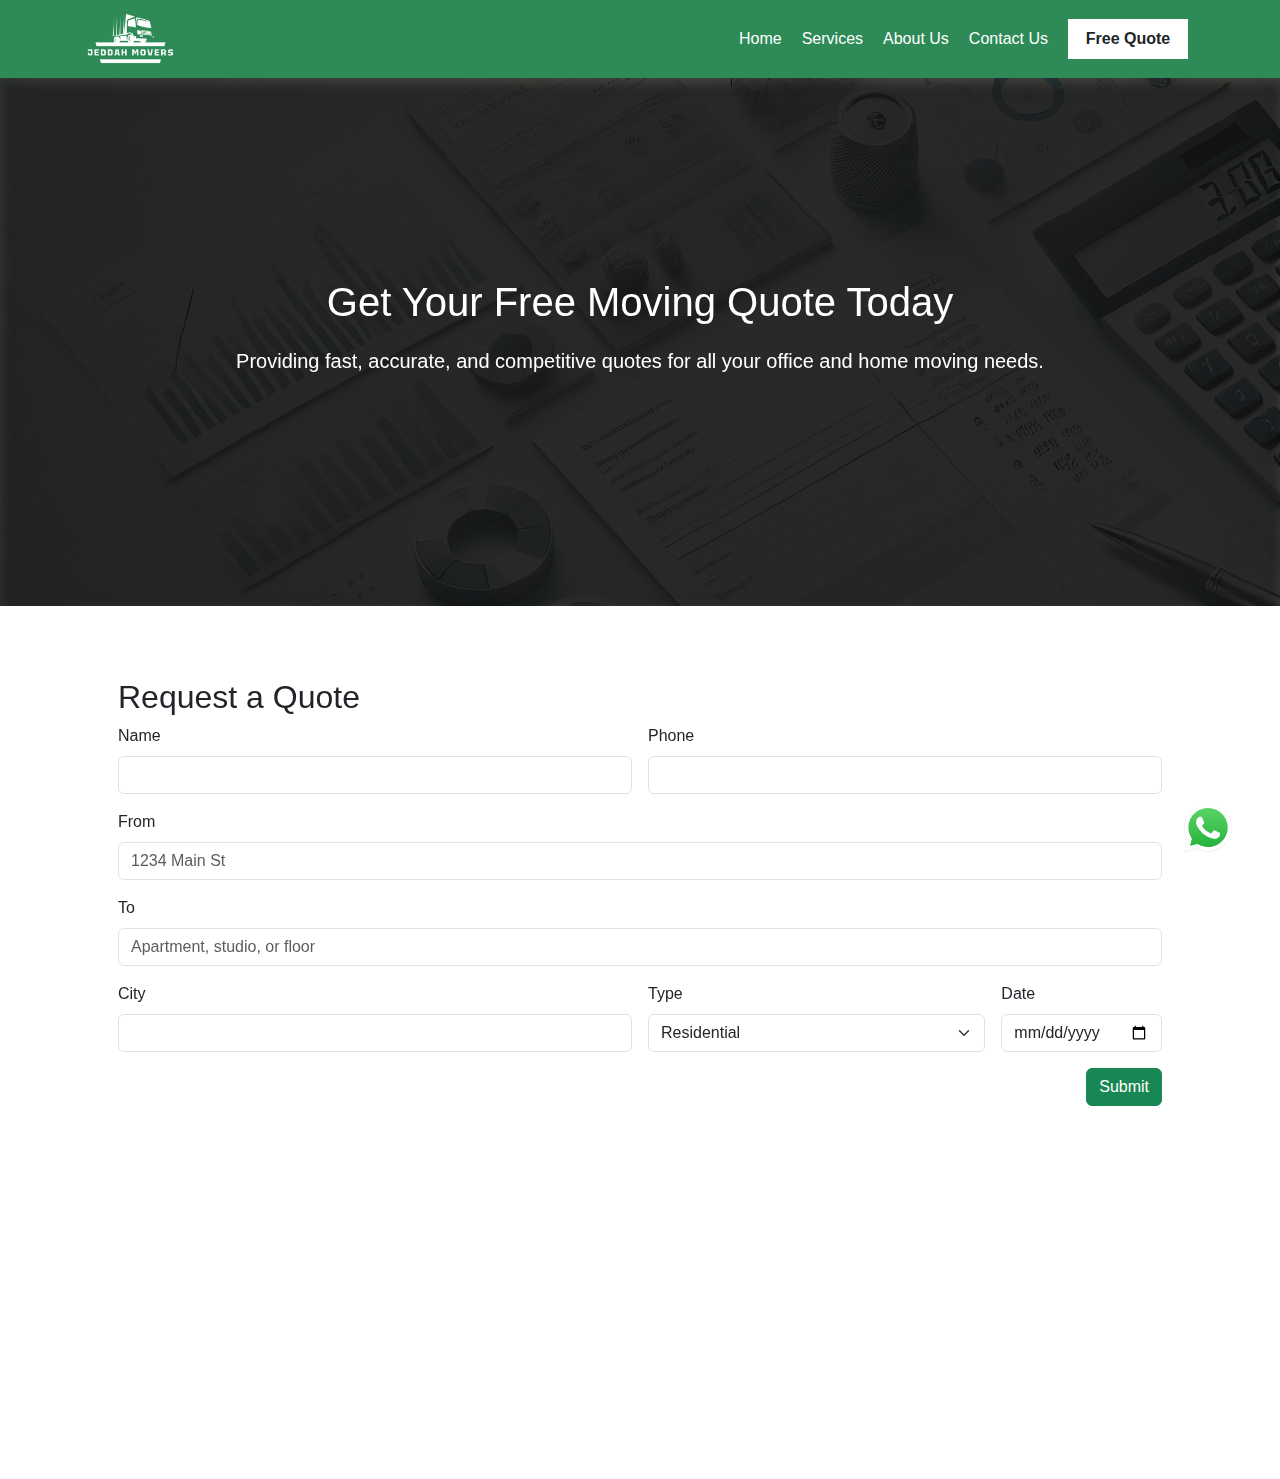
<file: free_quote.html>
<!DOCTYPE html>
<html lang="en">
  <head>
    <meta charset="UTF-8" />
    <meta name="viewport" content="width=device-width, initial-scale=1.0" />
    <meta
      name="description"
      content="Jeddah Movers offers professional moving services including office moving, furniture moving, packing and unpacking. Reliable and efficient movers in Jeddah. Get a free quote today!"
    />
    <meta
      name="keywords"
      content="professional moving services, office movers, furniture moving, packing and unpacking, relocation services, Jeddah movers, moving company, commercial moving, residential movers"
    />
    <meta
      property="og:title"
      content="Professional Moving Services | Office & Furniture Movers | Jeddah Movers"
    />
    <meta
      property="og:description"
      content="Looking for reliable movers? Jeddah Movers specializes in office moving, furniture moving, and packing services. Contact us for hassle-free moving solutions."
    />
    <meta
      property="og:image"
      content="https://jeddahhomeshifting.com/assets/logoWhite2.png"
    />
    <meta property="og:url" content="https://jeddahhomeshifting.com" />
    <meta property="og:type" content="website" />

    <title>Jeddah Home Shifting | Free Quote</title>
    <link rel="icon" href="./favicon.ico" />
    <link rel="stylesheet" href="./assets/aos/css/aos.css" />
    <link rel="stylesheet" href="./assets/bootstrap/css/bootstrap.min.css" />
    <link rel="stylesheet" href="./assets/css/styles.css" />
  </head>
  <body>
    <div id="header"></div>
    <div class="loader-container">
      <div class="loader"></div>
    </div>
    <section class="hero-section overflow-hidden free-quotes-cover">
      <div class="container">
        <h1 data-aos="fade-left">Get Your Free Moving Quote Today</h1>
        <p data-aos="fade-right">
          Providing fast, accurate, and competitive quotes for all your office
          and home moving needs.
        </p>
      </div>
    </section>
    <!-- Apply the hidden class to the data-aos parent (on smaller screens to prevent shakiness and horizontal scrolling) -->
    <div class="container p-lg-5 p-sm-1 mt-4" data-aos="fade-up">
      <!-- Hero Image Section -->
      <div class="header-image">
        <div class="header-overlay"></div>
        <h2 data-aos="zoom-in">Request a Quote</h2>
      </div>

      <form class="row g-3">
        <div class="col-md-6">
          <label for="inputEmail4" class="form-label">Name</label>
          <input type="email" id="name" class="form-control" id="inputEmail4" />
        </div>
        <div class="col-md-6">
          <label for="inputPassword4" class="form-label">Phone</label>
          <input
            type="password"
            id="phone"
            class="form-control"
            id="inputPassword4"
          />
        </div>
        <div class="col-12">
          <label for="inputAddress" class="form-label">From</label>
          <input
            id="from"
            type="text"
            class="form-control"
            id="inputAddress"
            placeholder="1234 Main St"
          />
        </div>
        <div class="col-12">
          <label for="inputAddress2" class="form-label">To</label>
          <input
            id="to"
            type="text"
            class="form-control"
            id="inputAddress2"
            placeholder="Apartment, studio, or floor"
          />
        </div>
        <div class="col-md-6">
          <label for="inputCity" class="form-label">City</label>
          <input type="text" id="city" class="form-control" id="inputCity" />
        </div>
        <div class="col-md-4">
          <label for="inputState" class="form-label">Type</label>
          <select id="inputState" class="form-select">
            <option>Residential</option>
            <option>Villa</option>
            <option>Office</option>
            <option>Other</option>
          </select>
        </div>
        <div class="col-md-2">
          <label for="inputZip" class="form-label">Date</label>
          <input type="date" id="date" class="form-control" id="inputZip" />
        </div>
        <div class="col-12 d-flex justify-content-end">
          <button type="button" id="submit_btn" class="btn btn-success">
            Submit
          </button>
        </div>
      </form>

      <!-- Illustration Section -->
      <!-- <div class="illustration" data-aos="fade-up" data-aos-delay="1000">
          <img src="https://cdn-icons-png.flaticon.com/512/2963/2963470.png" alt="Moving illustration">
      </div> -->

      <!-- Note Section -->
      <p class="note" data-aos="fade-left">
        * We will get back to you within 24 hours with a custom quote.
      </p>
    </div>
    <script>
      document.getElementById("submit_btn").addEventListener("click", () => {
        let quote_form = {
          name: document.getElementById("name").value,
          from: document.getElementById("from").value,
          to: document.getElementById("to").value,
          type: document.getElementById("inputState").value,
          city: document.getElementById("city").value,
          date: document.getElementById("date").value,
        };
        let ctaMessage = `Hello, my name is ${quote_form.name}. I would like to request a quote to move from ${quote_form.from} to ${quote_form.to}. 
The move is a ${quote_form.type} move, and it's scheduled for ${quote_form.date}. The city involved is ${quote_form.city}. Please let me know the details!`;
        window.location.href = `https://wa.me/966594412427?text=${ctaMessage}`;
      });
    </script>

    <div id="footer"></div>
    <script src="./assets/bootstrap/js/bootstrap.bundle.min.js"></script>
    <link
      rel="stylesheet"
      href="https://cdnjs.cloudflare.com/ajax/libs/font-awesome/6.6.0/css/all.min.css"
      integrity="sha512-Kc323vGBEqzTmouAECnVceyQqyqdsSiqLQISBL29aUW4U/M7pSPA/gEUZQqv1cwx4OnYxTxve5UMg5GT6L4JJg=="
      crossorigin="anonymous"
      referrerpolicy="no-referrer"
    />
    <script src="./assets/aos/js/aos.js"></script>
    <script src="./assets/js/app.js"></script>
  </body>
</html>
</file>
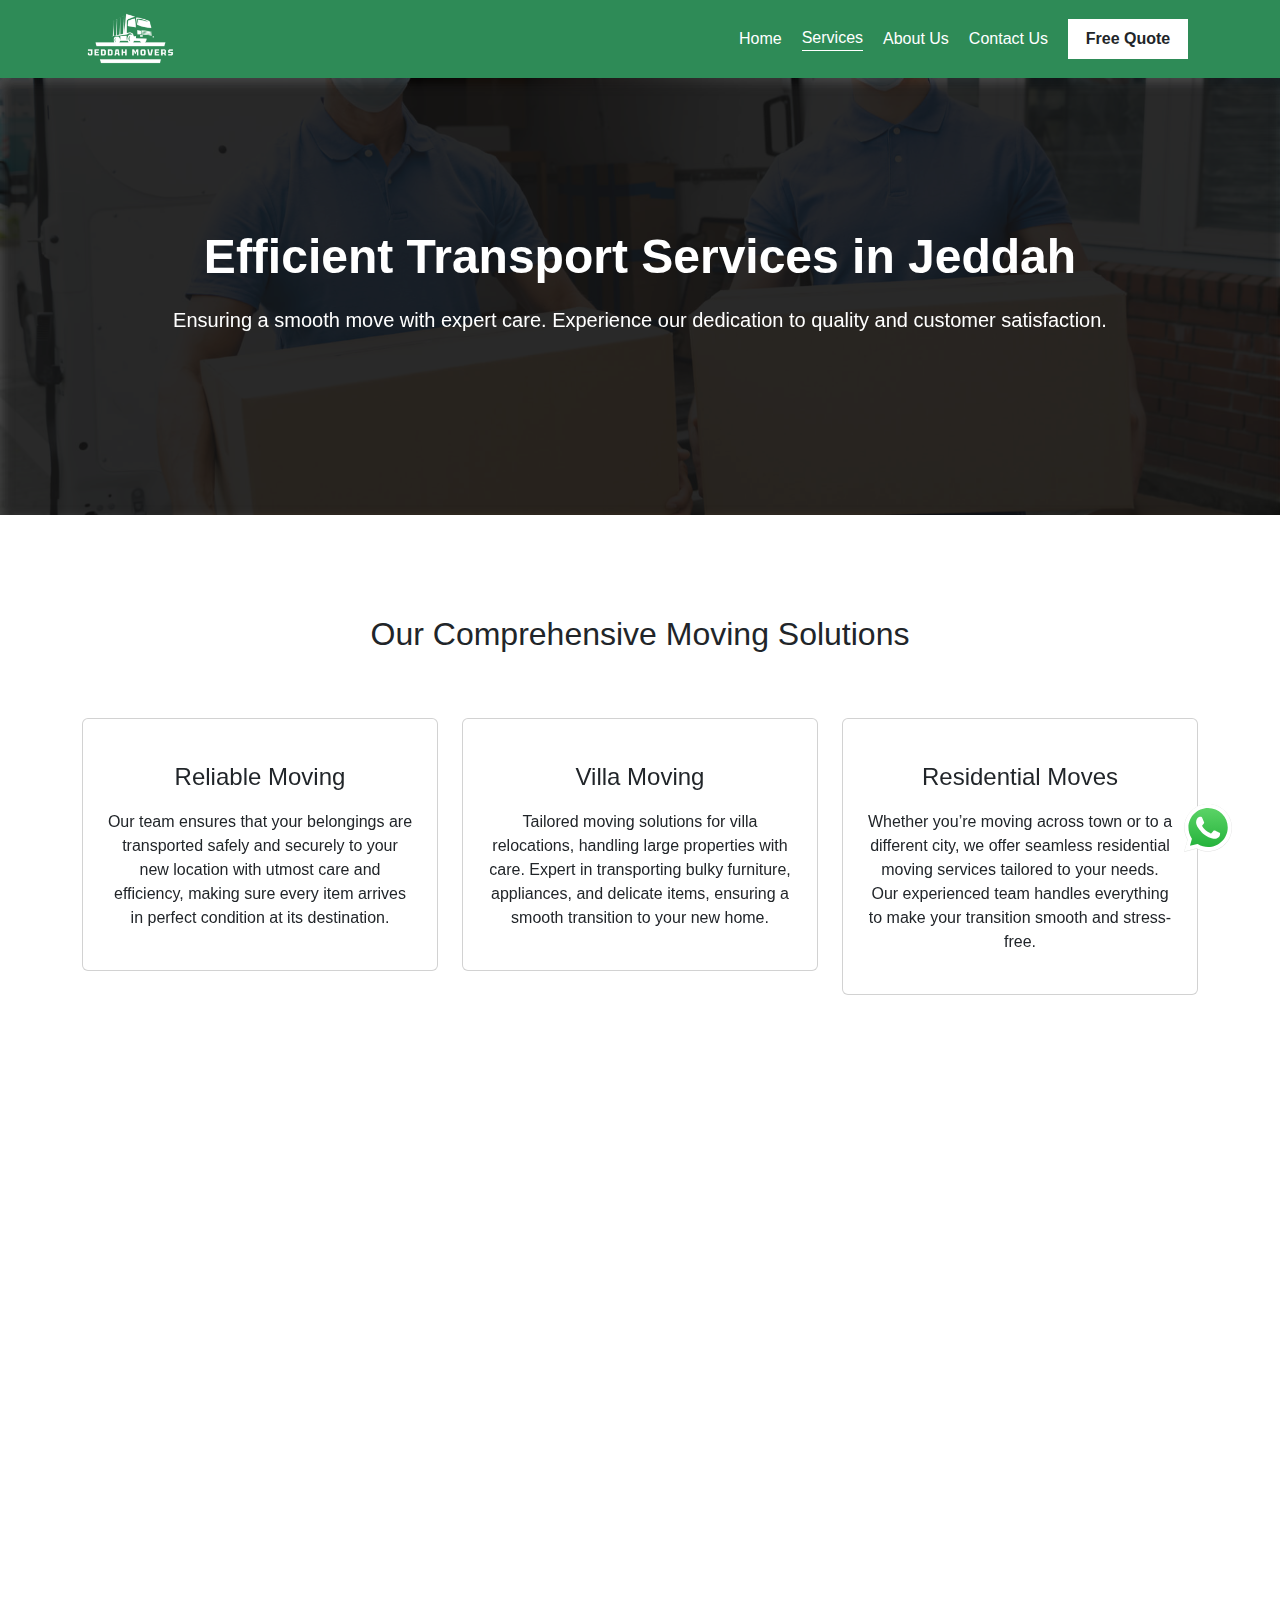
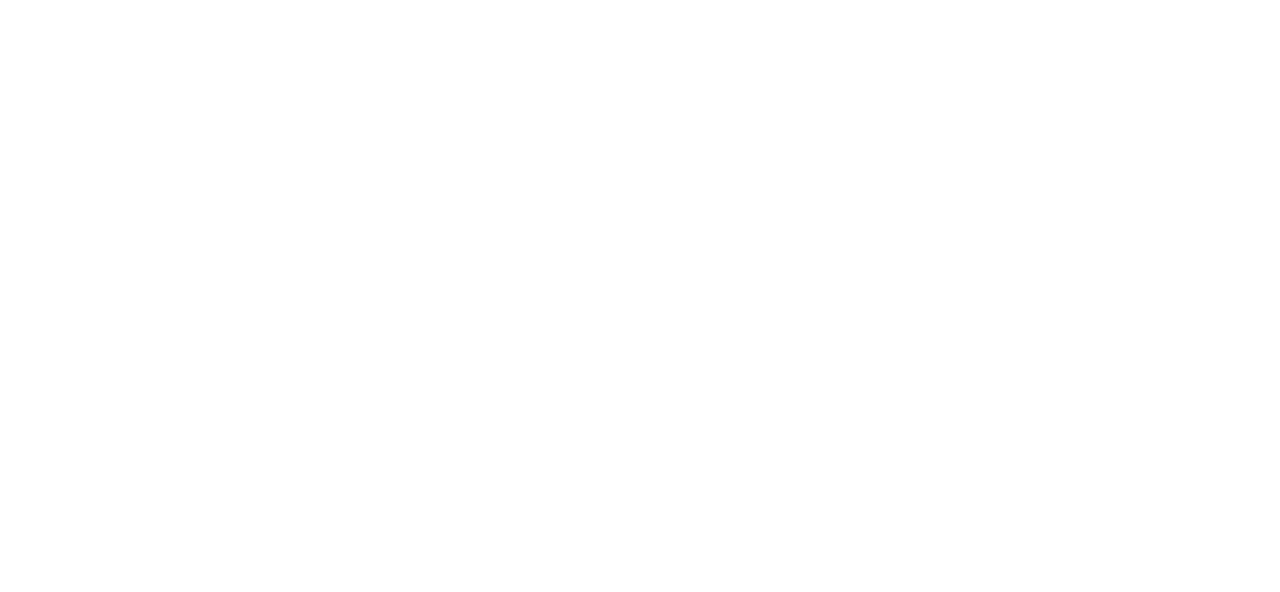
<file: services.html>
<!DOCTYPE html>
<html lang="en">
  <head>
    <meta charset="UTF-8" />
    <meta name="viewport" content="width=device-width, initial-scale=1.0" />
    <meta name="description" content="Jeddah Movers offers professional moving services including office moving, furniture moving, packing and unpacking. Reliable and efficient movers in Jeddah. Get a free quote today!">
    <meta name="keywords" content="professional moving services, office movers, furniture moving, packing and unpacking, relocation services, Jeddah movers, moving company, commercial moving, residential movers">
    <meta property="og:title" content="Professional Moving Services | Office & Furniture Movers | Jeddah Movers">
    <meta property="og:description" content="Looking for reliable movers? Jeddah Movers specializes in office moving, furniture moving, and packing services. Contact us for hassle-free moving solutions.">
    <meta property="og:image" content="https://jeddahhomeshifting.com/assets/logoWhite2.png">
    <meta property="og:url" content="https://jeddahhomeshifting.com">
    <meta property="og:type" content="website">
    
    <title>Jeddah Home Shifting | Services</title>
    <link rel="icon" href="./favicon.ico" />
    <link rel="stylesheet" href="./assets/aos/css/aos.css" />
    <link rel="stylesheet" href="./assets/bootstrap/css/bootstrap.min.css" />
    <link rel="stylesheet" href="./assets/css/styles.css" />
    <link
      rel="stylesheet"
      href="https://cdnjs.cloudflare.com/ajax/libs/font-awesome/6.6.0/css/all.min.css"
      integrity="sha512-Kc323vGBEqzTmouAECnVceyQqyqdsSiqLQISBL29aUW4U/M7pSPA/gEUZQqv1cwx4OnYxTxve5UMg5GT6L4JJg=="
      crossorigin="anonymous"
      referrerpolicy="no-referrer"
    />
    <style>
      .hero-section {
        background: url("./assets/images/moving-hero.jpg") no-repeat center
          center;
        background-size: cover;
        color: #fff;
        padding: 150px 0;
        text-align: center;
      }

      .hero-section h1 {
        font-size: 3rem;
        font-weight: bold;
        margin-bottom: 20px;
      }

      .hero-section p {
        font-size: 1.25rem;
        margin-bottom: 30px;
      }

      .service-card {
        transition: transform 0.3s ease-in-out;
      }

      .service-card:hover {
        transform: translateY(-10px);
      }

      .service-icon {
        font-size: 3rem;
      }

      .service-card h3 {
        font-size: 1.5rem;
        margin-top: 20px;
      }

      .service-card p {
        font-size: 1rem;
        margin-top: 10px;
      }
      .ready_to_move {
        padding: 24px;
        border-radius: 8px;
        border: 1px solid lightgray;
      }
    </style>
  </head>
  <body>
    <div id="header"></div>
    <div class="loader-container">
      <div class="loader"></div>
    </div>

    <section class="hero-section overflow-hidden">
      <div class="container">
        <h1 data-aos="fade-left">Efficient Transport Services in Jeddah</h1>
        <p data-aos="fade-right">
          Ensuring a smooth move with expert care. Experience our dedication to
          quality and customer satisfaction.
        </p>
      </div>
    </section>

    <main class="container services overflow-hidden">
      <section>
        <div class="row">
          <h2 class="text-center mb-5">Our Comprehensive Moving Solutions</h2>
          <div class="col-md-4 my-3" data-aos="fade-up">
            <div class="card service-card text-center p-4">
              <i class="fa-solid fa-truck service-icon text-seagreen"></i>
              <h3>Reliable Moving</h3>
              <p>
                Our team ensures that your belongings are transported safely and
                securely to your new location with utmost care and efficiency,
                making sure every item arrives in perfect condition at its
                destination.
              </p>
            </div>
          </div>
          <div class="col-md-4 my-3" data-aos="fade-up">
            <div class="card service-card text-center p-4">
              <i class="fa-solid fa-box service-icon text-seagreen"></i>
              <h3>Villa Moving</h3>
              <p>
                Tailored moving solutions for villa relocations, handling large
                properties with care. Expert in transporting bulky furniture,
                appliances, and delicate items, ensuring a smooth transition to
                your new home.
              </p>
            </div>
          </div>
          <div class="col-md-4 my-3" data-aos="fade-up">
            <div class="card service-card text-center p-4">
              <i class="fa-solid fa-home service-icon text-seagreen"></i>
              <h3>Residential Moves</h3>
              <p>
                Whether you’re moving across town or to a different city, we
                offer seamless residential moving services tailored to your
                needs. Our experienced team handles everything to make your
                transition smooth and stress-free.
              </p>
            </div>
          </div>
          <div class="col-md-6 my-3" data-aos="fade-up">
            <div class="card service-card text-center p-4">
              <i
                class="fa-solid fa-briefcase service-icon text-seagreen"
              ></i>
              <h3>Office Moving</h3>
              <p>
                Specialized in relocating offices and commercial spaces,
                ensuring minimal disruption to business operations. Services
                include packing, transporting, and setting up office equipment
                and furniture.
              </p>
            </div>
          </div>
          <div class="col-md-6 my-3" data-aos="fade-up">
            <div class="card service-card text-center p-4">
              <i
                class="fa-solid fa-screwdriver-wrench service-icon text-seagreen"
              ></i>
              <h3>Furniture Handling</h3>
              <p>
                Expert team available to disassemble large or complex furniture
                items and reassemble them at the new location, saving time and
                ensuring all pieces are reinstalled correctly.
              </p>
            </div>
          </div>
          <div class="col-md-4 my-3" data-aos="fade-up">
            <div class="card service-card text-center p-4">
              <i class="fa-solid fa-box-open service-icon text-seagreen"></i>
              <h3>Packing and Unpacking</h3>
              <p>
                Professional packing and unpacking services using high-quality
                materials to protect fragile and valuable items, ensuring safe
                transportation and an easy unpacking process.
              </p>
            </div>
          </div>
          <div class="col-md-4 my-3" data-aos="fade-up">
            <div class="card service-card text-center p-4">
              <i class="fa-solid fa-gem service-icon text-seagreen"></i>
              <h3>Specialized Item Moving</h3>
              <p>
                Expertise in moving delicate or valuable items like pianos,
                artwork, antiques, and electronics, using custom packaging and
                transport methods for maximum safety.
              </p>
            </div>
          </div>
          <div class="col-md-4 my-3" data-aos="fade-up">
            <div class="card service-card text-center p-4">
              <i class="fa-solid fa-building service-icon text-seagreen"></i>
              <h3>Apartment Moving</h3>
              <p>
                Efficient and quick apartment moving services, focusing on
                compact spaces and high-rise buildings. Includes packing,
                lifting, and safe transportation of belongings.
              </p>
            </div>
          </div>
        </div>
      </section>
      <section class="cta-section" data-aos="fade-up">
        <div class="container ready_to_move">
          <h2>Ready to Make Your Move?</h2>
          <p>
            Contact us today for a free quote and let us help you with your next
            move. Our team is here to assist you every step of the way!
          </p>
          <a
            href="#!"
            data-aos="fade-left"
            class="btn btn-custom primary-bg text-white"
            >Get a Free Quote</a
          >
        </div>
      </section>
    </main>

    <div id="footer"></div>

    <script src="./assets/bootstrap/js/bootstrap.bundle.min.js"></script>
    <script src="./assets/aos/js/aos.js"></script>
    <script src="./assets/js/app.js"></script>
  </body>
</html>
</file>
<file: assets/css/styles.css>
* {
  margin: 0;
  padding: 0;
  box-sizing: border-box;
}

html {
  --bg-color: seagreen;
  --text-color: seagreen;
  --heading-color: orangered;
}

.primary-text {
  color: var(--text-color) !important;
}

.primary-bg {
  background: var(--bg-color) !important;
}

.heading-color {
  /* color: var(--heading-color); */
}

:root,
body {
  width: 100%;
  height: 100%;
}

.text-seagreen {
  color: seagreen !important;
}

body {
  font-family: Arial, Helvetica, sans-serif;
}

section {
  margin: 100px auto;
}

.text-justify {
  text-align: justify;
}

header ul a {
  width: max-content !important;
  margin: 0px 10px !important;
  padding: 0px !important;
}
.activeNav {
  border-bottom: 1px solid white !important;
  border-radius: 0px !important;
}

.navbar-toggler {
  border: 1px solid white;
  border-radius: 0px;
  zoom: 0.9;
}
.navbar-toggler-icon {
  filter: invert(10);
}

.navbar-toggler:focus {
  box-shadow: none;
}

.hero-section {
  position: relative;
  background: url("../images/truck.jpg") no-repeat center center;
  background-size: cover;
  color: #fff;
  padding: 200px 0;
  text-align: center;
  margin: unset;
  backdrop-filter: blur(5px);
}

.hero-section::before {
  content: "";
  position: absolute;
  top: 0;
  left: 0;
  width: 100%;
  height: 100%;
  background: rgba(0, 0, 0, 0.7);
  z-index: 1;
  filter: drop-shadow(2px 4px 6px #555);
}

.hero-section > * {
  position: relative;
  z-index: 2;
}

.hero-section h1 {
  font-size: 2.5rem;
  margin-bottom: 20px;
}

.hero-section p {
  font-size: 1.25rem;
  margin-bottom: 30px;
}

.btn-custom:hover {
  background-color: darkseagreen !important;
}

.service-icon {
  font-size: 3rem;
  color: #007bff;
}

.testimonial {
  background-color: #f8f9fa;
  padding: 40px 0;
}

.testimonial-item {
  margin-bottom: 20px;
}

.testimonial-item p {
  font-style: italic;
}

.contact-section {
  padding: 3rem 0;
}

.contact-details {
  background-color: #f8f9fa;
  padding: 2rem;
  border-radius: 0.5rem;
}

.contact-form {
  background-color: #ffffff;
  padding: 2rem;
  border-radius: 0.5rem;
  box-shadow: 0 0 10px rgba(0, 0, 0, 0.1);
}

.form-control:focus {
  border-color: #0056b3;
  box-shadow: 0 0 0 0.2rem rgba(0, 86, 179, 0.25);
}

.team-member {
  text-align: center;
  margin-bottom: 2rem;
}

.team-member img {
  border-radius: 50%;
  width: 150px;
  height: 150px;
  object-fit: cover;
}

.team-member h4 {
  margin-top: 1rem;
  font-size: 1.25rem;
}

.team-member p {
  color: #6c757d;
}

.history-timeline {
  margin-top: 2rem;
}

.social-icon-footer-i {
  color: white !important;
  font-size: 20px;
  margin: 5px;
  width: 22px !important;
  display: inline-block;
}

.copyright-footer {
  background: lightgray;
  border-radius: 10px;
  color: black;
  width: max-content;
  margin: auto;
  padding: 3px 20px;
  font-size: 14px;
}

.loader-container {
  width: 100%;
  overflow: hidden;
  height: 100%;
  display: grid;
  place-items: center;
  position: fixed;
  top: 0;
  left: 0;
  background: rgba(0, 0, 0, 0.95);
  z-index: 3;
}

.loader {
  width: 100px;
  padding: 12px;
  aspect-ratio: 1;
  border-radius: 50%;
  background: #33f5d8;
  --_m: conic-gradient(#0000 10%, #000), linear-gradient(#000 0 0) content-box;
  -webkit-mask: var(--_m);
  mask: var(--_m);
  -webkit-mask-composite: source-out;
  mask-composite: subtract;
  animation: l3 1s infinite linear;
}
.free_quote {
  height: 40px;
  display: flex;
  align-items: center;
}

@keyframes l3 {
  to {
    transform: rotate(1turn);
  }
}
.service-card:hover {
  box-shadow: 0px 0px 17px 5px lightgray;
}
.free-quotes-cover {
  background: url(./../images/quote_cover.png) !important;
}

@media (max-width: 768px) {
  .free_quote_li {
    margin: unset !important;
    margin-left: -2px;
  }
}

@media (min-width: 768px) {
  .nav-item {
    display: flex;
    align-items: center;
  }
}
</file>
